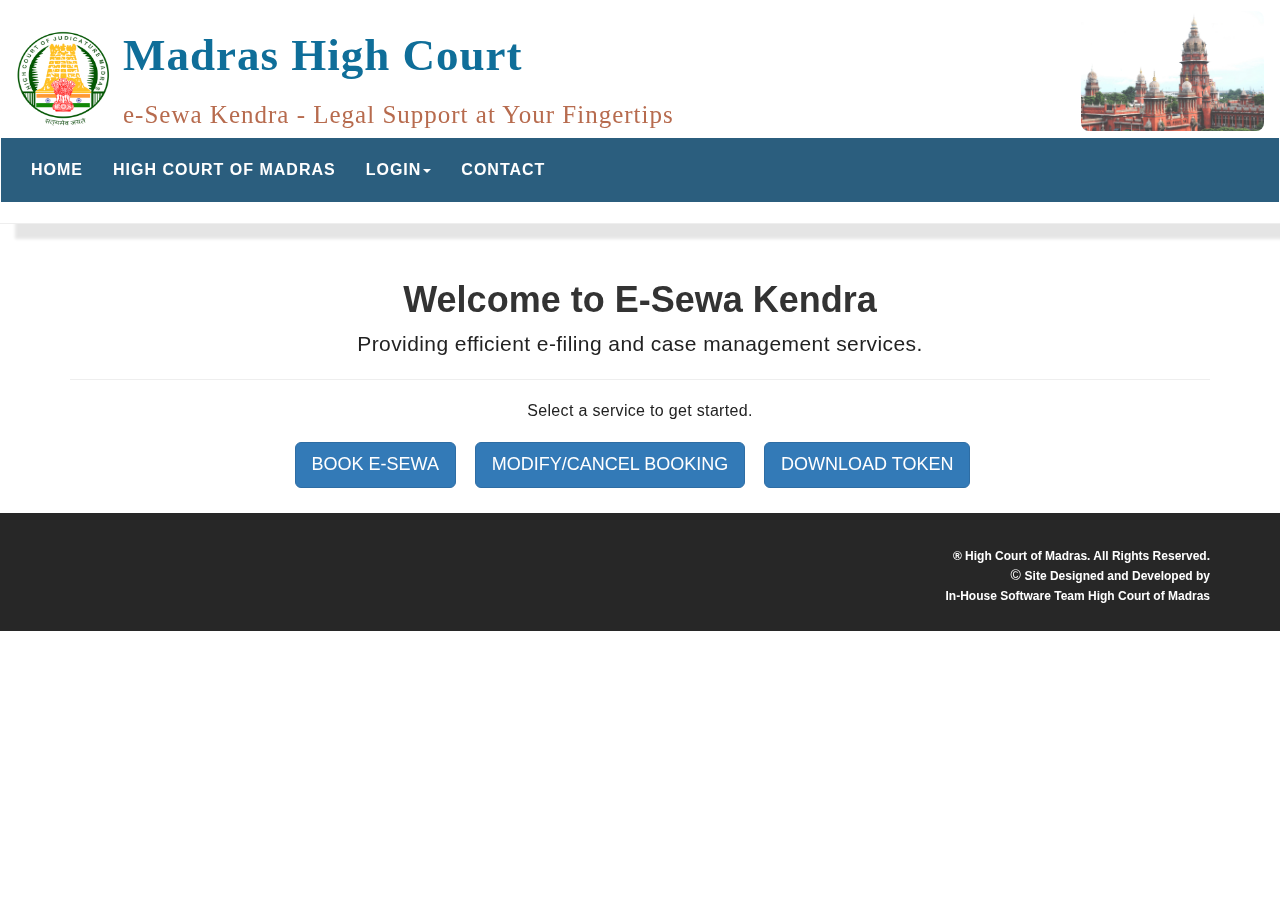
<file: target/esewa_kendra/index.html>
<!DOCTYPE html>
<html>

<head>
  <meta charset="UTF-8" />
  <title>E-Sewa Kendra</title>

  <script src="https://code.jquery.com/jquery-3.5.1.min.js"></script>
  <script>
    function loadHTML(url, elementId) {
      fetch(url)
        .then((response) => response.text())
        .then((data) => {
          document.getElementById(elementId).innerHTML = data;
        });
    }

    loadHTML("header.html", "header-placeholder");
    loadHTML("footer.html", "footer-placeholder");
  </script>
  <style>
    .jumbotron.mt-5 {
      text-align: center;
    }

    .mt-4 {
      text-align: center;
    }
  </style>
</head>

<body>
  <div id="header-placeholder"></div>
  <div class="container">
    <div class="box">
      <h1 class="display-4 title">Welcome to E-Sewa Kendra</h1>
      <p class="lead">
        Providing efficient e-filing and case management services.
      </p>
      <hr class="my-4" />
      <p>Select a service to get started.</p>
    </div>
    <div class="mt-4">
      <a href="registration.html" class="btn btn-primary btn-lg button-spacing">Book E-Sewa</a>
      <a href="modify_cancel.html" class="btn btn-primary btn-lg button-spacing">Modify/Cancel Booking</a>
      <a href="download_token.html" class="btn btn-primary btn-lg button-spacing">Download Token</a>
    </div>
  </div>
  <div id="footer-placeholder"></div>
  <script src="https://code.jquery.com/jquery-3.3.1.slim.min.js"></script>
  <script src="https://cdnjs.cloudflare.com/ajax/libs/popper.js/1.14.7/umd/popper.min.js"></script>
  <script src="https://stackpath.bootstrapcdn.com/bootstrap/4.3.1/js/bootstrap.min.js"></script>
</body>

</html>
</file>
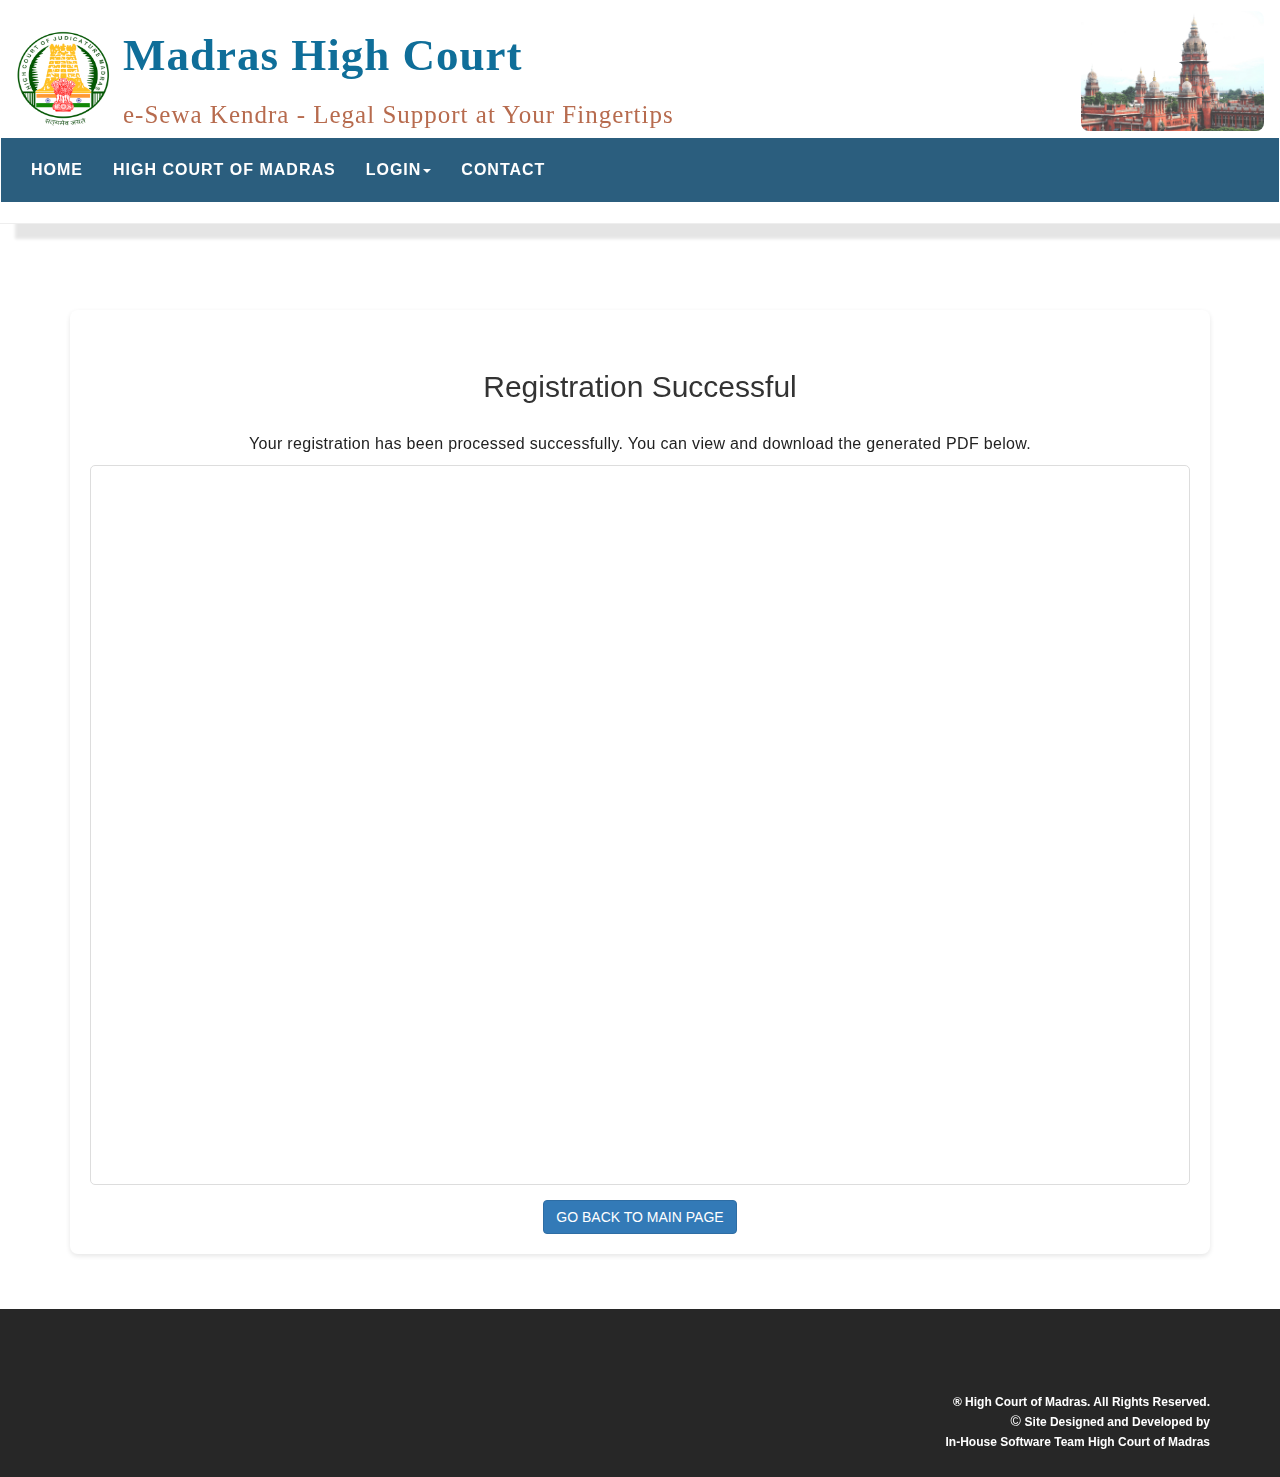
<file: target/esewa_kendra/displayPdf.html>
<!DOCTYPE html>
<html lang="en">

<head>
    <meta charset="UTF-8">
    <meta name="viewport" content="width=device-width, initial-scale=1.0">
    <title>PDF Viewer</title>
    <script>
        function loadHTML(url, elementId) {
            fetch(url)
                .then((response) => response.text())
                .then((data) => {
                    document.getElementById(elementId).innerHTML = data;
                });
        }

        loadHTML("header.html", "header-placeholder");
        loadHTML("footer.html", "footer-placeholder");
    </script>
    <style>
        .container {
            margin-top: 50px;
        }

        iframe {
            width: 100%;
            height: 80vh;
            border: 1px solid #ddd;
            border-radius: 5px;
        }

        .btn-back {
            margin-top: 20px;
        }

        .card {
            padding: 20px;
            box-shadow: 0 2px 5px rgba(0, 0, 0, 0.1);
            border-radius: 8px;
            background-color: #fff;
        }

        h2 {
            margin-bottom: 20px;
        }
    </style>
</head>

<body>
    <div id="header-placeholder"></div>
    <div class="container">
        <div class="card">
            <h2 class="text-center">Registration Successful</h2>
            <p class="text-center">Your registration has been processed successfully. You can view and download the
                generated PDF below.</p>
            <iframe src="" id="pdfIframe"></iframe>
            <div class="text-center">
                <button class="btn btn-primary btn-back" onclick="goBack()">Go Back to Main Page</button>
            </div>
        </div>
    </div>
    <div id="footer-placeholder"></div>
    <script>
        // Get the PDF URL from the URL parameter
        function getParameterByName(name) {
            const urlParams = new URLSearchParams(window.location.search);
            return urlParams.get(name);
        }

        function goBack() {
            window.location.href = 'index.html';
        }

        document.addEventListener('DOMContentLoaded', function () {
            const pdfUrl = getParameterByName('pdfUrl');
            if (pdfUrl) {
                document.getElementById('pdfIframe').src = pdfUrl;
            } else {
                alert('No PDF URL provided.');
            }
        });
    </script>
</body>

</html>
</file>
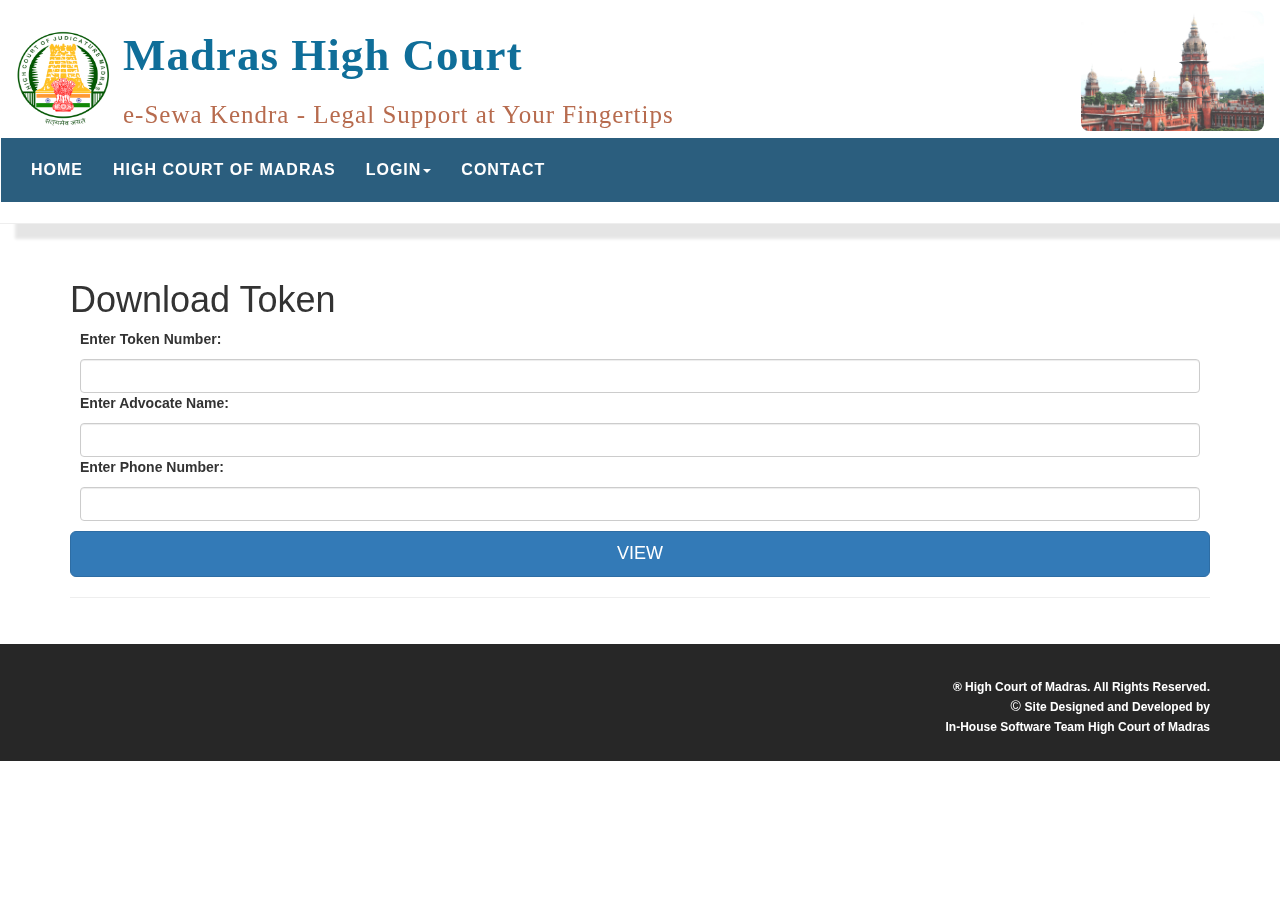
<file: target/esewa_kendra/download_token.html>
<!DOCTYPE html>
<html lang="en">

<head>
    <meta charset="UTF-8" />
    <title>Download Token</title>

    <script src="https://code.jquery.com/jquery-3.5.1.min.js"></script>
    <style>
        @keyframes zoom {
            0% {
                transform: scale(1);
            }

            50% {
                transform: scale(1.5);
            }

            100% {
                transform: scale(1);
            }
        }

        .loading-overlay {
            position: fixed;
            top: 0;
            left: 0;
            width: 100%;
            height: 100%;
            background-color: rgba(0, 0, 0, 0.7);
            color: white;
            text-align: center;
            z-index: 9999;
            display: none;
            align-items: center;
            justify-content: center;
        }

        .loading-overlay .spinner {
            font-size: 2rem;
            animation: zoom 1.5s ease-in-out infinite;
        }

        .error-message {
            color: red;
            display: none;
            margin-top: 10px;
        }
    </style>
    <script>
        $(document).ready(function () {
            document.getElementById("iframeContainer").style.display = "none";

            function showLoadingOverlay() {
                $(".loading-overlay").show();
            }

            function hideLoadingOverlay() {
                $(".loading-overlay").hide();
            }

            function loadHTML(url, elementId) {
                fetch(url)
                    .then(response => response.text())
                    .then(data => {
                        document.getElementById(elementId).innerHTML = data;
                    });
            }

            loadHTML("header.html", "header-placeholder");
            loadHTML("footer.html", "footer-placeholder");

            function generateToken(event) {
                event.preventDefault();
                const tokenNumber = document.getElementById("token").value;
                const advocateName = document.getElementById("advocateName").value;
                const phoneNumber = document.getElementById("phoneNumber").value;
                const contextPath = "/esewa_kendra";

                let url = `${contextPath}/generateToken?`;
                if (tokenNumber) {
                    url += `token=${tokenNumber}`;
                } else if (advocateName) {
                    url += `advocateName=${advocateName}`;
                } else if (phoneNumber) {
                    url += `phoneNumber=${phoneNumber}`;
                } else {
                    alert("Please enter a token number, advocate name, or phone number");
                    return;
                }

                showLoadingOverlay();

                $.ajax({
                    url: url,
                    type: 'GET',
                    success: function (response) {
                        if (response) { // Assuming a valid response contains content
                            let iframe = document.getElementById("pdfIframe");
                            if (!iframe) {
                                iframe = document.createElement("iframe");
                                iframe.id = "pdfIframe";
                                iframe.style.width = "100%";
                                iframe.style.height = "500px"; // Adjust height as needed
                                document.getElementById("iframeContainer").appendChild(iframe);
                            }
                            iframe.src = url;
                            iframe.style.display = "block";
                            document.getElementById("error-message").style.display = "none";
                            document.getElementById("iframeContainer").style.display = "block";
                        } else {
                            document.getElementById("error-text").innerText = "Invalid token, advocate name, or phone number";
                            document.getElementById("error-message").style.display = "block";
                            document.getElementById("iframeContainer").style.display = "none";
                        }
                        hideLoadingOverlay();

                    },
                    error: function () {
                        hideLoadingOverlay();
                        document.getElementById("error-text").innerText = "Invalid Token number. Please check!!!";
                        document.getElementById("error-message").style.display = "block";
                        document.getElementById("iframeContainer").style.display = "none";
                    }
                });
            }

            document.getElementById("generateTokenForm").addEventListener("submit", generateToken);
        });
    </script>
</head>

<body>
    <div id="header-placeholder"></div>
    <div class="loading-overlay">
        <div class="spinner">
            <i class="fa fa-spinner fa-spin"></i> Loading...
        </div>
    </div>
    <div class="container mt-5">
        <h1 class="mb-4">Download Token</h1>
        <form id="generateTokenForm" class="leftalign">
            <div class="form-row mb-3">
                <div class="col-md-12">
                    <label for="token">Enter Token Number:</label>
                    <input type="text" id="token" name="token" class="form-control">
                </div>
            </div>
            <div class="form-row mb-3">
                <div class="col-md-12">
                    <label for="advocateName">Enter Advocate Name:</label>
                    <input type="text" id="advocateName" name="advocateName" class="form-control">
                </div>
            </div>
            <div class="form-row mb-3">
                <div class="col-md-12">
                    <label for="phoneNumber">Enter Phone Number:</label>
                    <input type="text" id="phoneNumber" name="phoneNumber" class="form-control">
                </div>
            </div>
            <div id="error-message" class="error-message">
                <span id="error-text"></span>
            </div>
            <button type="submit" class="btn btn-primary btn-lg btn-block">View</button>
        </form>
        <hr />
        <div id="iframeContainer" class="mt-4"></div>
    </div>

    <div id="footer-placeholder"></div>
    <script src="https://code.jquery.com/jquery-3.5.1.min.js"></script>
    <script src="https://cdnjs.cloudflare.com/ajax/libs/popper.js/1.14.7/umd/popper.min.js"></script>
    <script src="https://stackpath.bootstrapcdn.com/bootstrap/4.3.1/js/bootstrap.min.js"></script>
</body>

</html>
</file>
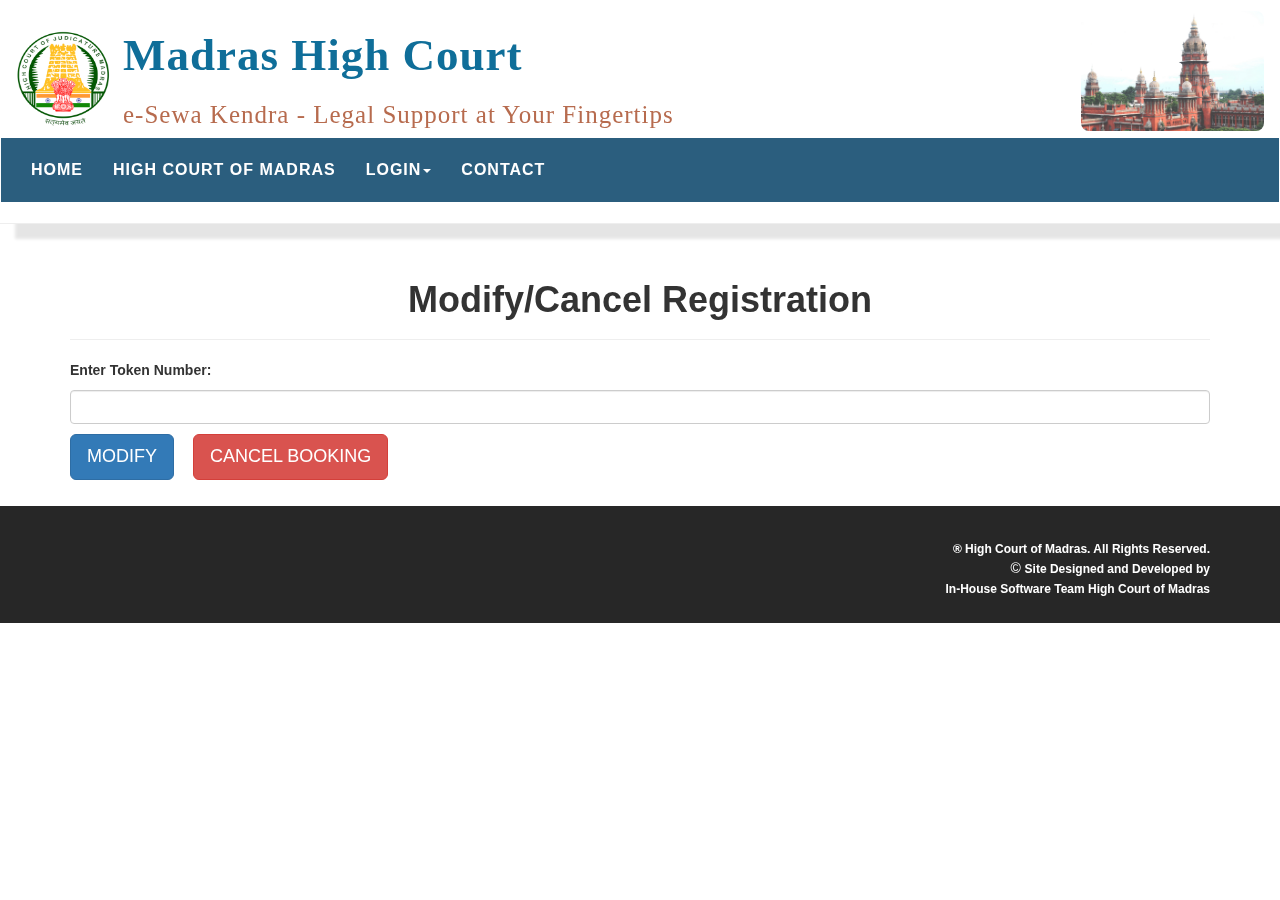
<file: target/esewa_kendra/modify_cancel.html>
<!DOCTYPE html>
<html lang="en">

<head>
    <meta charset="UTF-8" />
    <title>Modify/Cancel Registration</title>

    <script src="https://code.jquery.com/jquery-3.5.1.min.js"></script>
    <style>
        .loading-spinner {
            display: none;
        }
    </style>
</head>

<script>
    function loadHTML(url, elementId) {
        fetch(url)
            .then((response) => response.text())
            .then((data) => {
                document.getElementById(elementId).innerHTML = data;
            });
    }

    loadHTML("header.html", "header-placeholder");
    loadHTML("footer.html", "footer-placeholder");
</script>

<body>
    <div id="header-placeholder"></div>
    <div class="container">
        <div class="box">
            <h1 class="display-4 title">Modify/Cancel Registration</h1>
            <hr class="my-4" />
        </div>
        <div class="mt-4">
            <form id="generateTokenForm" method="post" action="CancelBookingServlet">
                <label for="token">Enter Token Number:</label>
                <input type="text" id="token" name="token" required class="form-control">
                <div id="responseMessage" class="mt-3"></div>
                <div class="mt-4">
                    <button type="button" id="modifyButton"
                        class="btn btn-primary btn-lg button-spacing">Modify</button>
                    <button type="submit" class="btn btn-danger btn-lg button-spacing">Cancel Booking</button>
                    <div class="loading-spinner mt-2">
                        <div class="spinner-border" role="status">
                            <span class="sr-only">Loading...</span>
                        </div>
                    </div>
                </div>
            </form>
        </div>
    </div>
    <div id="footer-placeholder"></div>
    <script src="https://code.jquery.com/jquery-3.5.1.min.js"></script>
    <script src="https://cdnjs.cloudflare.com/ajax/libs/popper.js/1.14.7/umd/popper.min.js"></script>
    <script src="https://stackpath.bootstrapcdn.com/bootstrap/4.3.1/js/bootstrap.min.js"></script>
    <script>
        $(document).ready(function () {
            loadHTML("header.html", "header-placeholder");
            loadHTML("footer.html", "footer-placeholder");

            $('#generateTokenForm').on('submit', function (event) {
                event.preventDefault(); // Prevent the default form submission

                var $form = $(this);
                var formData = $form.serialize(); // Serialize form data

                // Show loading spinner and disable buttons
                $('.loading-spinner').show();
                $('#generateTokenForm button').prop('disabled', true);

                $.ajax({
                    type: 'POST',
                    url: $form.attr('action'),
                    data: formData,
                    dataType: 'json',
                    success: function (response) {
                        var messageClass = response.status === 'success' ? 'alert-success' : 'alert-danger';
                        var message = response.message;

                        $('#responseMessage').html(`<div class="alert ${messageClass}" role="alert">${message}</div>`);
                    },
                    error: function (xhr, status, error) {
                        $('#responseMessage').html('<div class="alert alert-danger" role="alert">An unexpected error occurred. Please try again later.</div>');
                    },
                    complete: function () {
                        // Hide loading spinner and enable buttons
                        $('.loading-spinner').hide();
                        $('#generateTokenForm button').prop('disabled', false);
                    }
                });
            });
        });
    </script>
</body>

</html>
</file>
